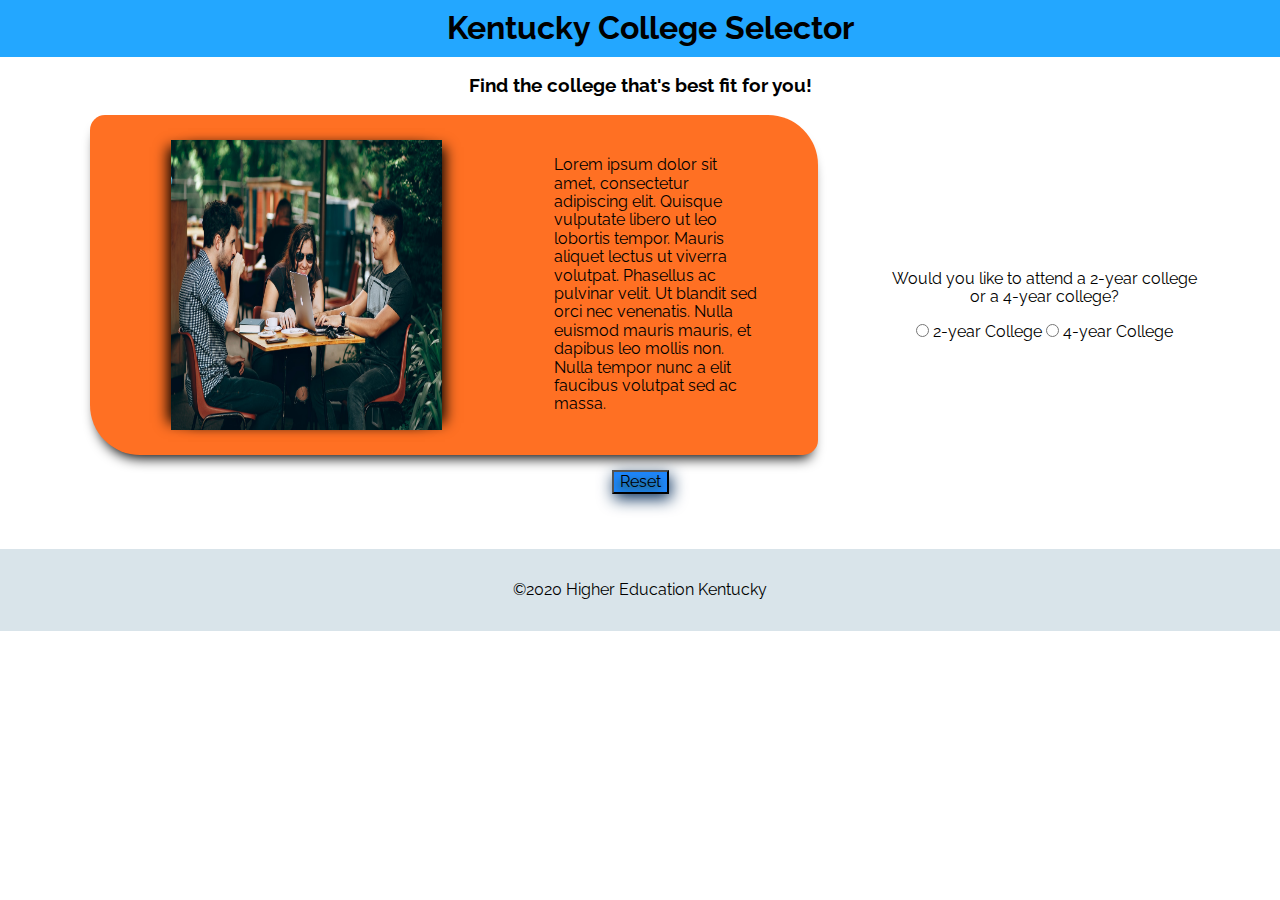
<file: index.html>
<!DOCTYPE html>
<html>
    <head>
        <title>Kentucky College Selector</title>
        <link href="https://fonts.googleapis.com/css2?family=Raleway:wght@400;700;900&display=swap" rel="stylesheet">
        <script src="js/randomimg.js"></script>
        <link rel="stylesheet" href="css/normalize.css">
        <link href="css/main.css" rel="stylesheet">
    </head>
    <body>
        

        <!-- <header> -->
        <h1 class="title">Kentucky College Selector</h1>
        <h3 class="subtitle">Find the college that's best fit for you!</h3>

        <div class="largeContainer">
            <div class="container">
                    <img alt="College Students" id="myPicture">
                    <p class="heading">
                        Lorem ipsum dolor sit amet, consectetur adipiscing elit. Quisque vulputate libero ut leo lobortis tempor. Mauris aliquet lectus ut viverra volutpat. Phasellus ac pulvinar velit. Ut blandit sed orci nec venenatis. Nulla euismod mauris mauris, et dapibus leo mollis non. Nulla tempor nunc a elit faucibus volutpat sed ac massa.
                    </p>
            </div>
                    <!-- </header> -->
                
                    <div class="questions">

                        <div class="question" id="q1">
                            <p>Would you like to attend a 2-year college or a 4-year college?</p>
                            <input type="radio" name="years" value="2year" id="two" class="two">
                            <label for="two"><span>2-year College</span></label>
                            <input type="radio" name="years" value="4year" id="four" class="four">
                            <label for="four"><span>4-year College</span></label>
                        </div>

                        <div class="question" id="q2">
                            <p>Would you prefer a Small college or Large college?</p>
                            <input type="radio" name="size" value="small" id="small">
                            <label for="small">Small</label>
                            <input type="radio" name="size" value="large" id="large">
                            <label for="large">Large</label>
                        </div>

                        <div class="question" id="q3">
                            <p>Would you like to attend a Private or Public institution?</p>
                            <input type="radio" name="privatePublic" value="private" id="private">
                            <label for="private">Private</label>
                            <input type="radio" name="privatePublic" value="public" id="public">
                            <label for="public">Public</label>
                        </div>

                        <div class="question" id="q4">
                            <p>Would you prefer a Liberal Arts or Religous college?</p>
                            <input type="radio" name="type" value="liberalArts" id="liberalArts">
                            <label for="liberalArts">Liberal Arts</label>
                            <input type="radio" name="type" value="religous" id="religous">
                            <label for="religous">Religous</label>
                        </div>

                    </div> 
        </div>

                <button id="clear-button">Reset</button>



        <div class="colleges">

            <ul class="college twoYear">
                <li class="collHeader">Two Year Colleges</li>
                <li>Ashland Community and Technical College</li>
                <li>Big Sandy Community and Technical College</li>
                <li>Bluegrass Community and Technical College</li>
                <li>Elizabethtown Community and Technical College</li>
                <li>Gateway Community and Technical College</li>
                <li>Hazard Community and Technical College</li>
                <li>Henderson Community College</li>
                <li>Hopkinsville Community College</li>
                <li>Jefferson Community and Technical College</li>
                <li>Madisonville Community College</li>
                <li>Maysville Community and Technical College</li>
                <li>Owensboro Community and Technical College</li>
                <li>Somerset Community College</li>
                <li>Southcentral Kentucky Community and Technical College</li>
                <li>Southeast Kentucky Community and Technical College</li>
                <li>West Kentucky Community and Technical College</li>
            </ul>

            <ul class="college private liberalArts small fourYear smallPrivate smallLiberal">
                <li class="collHeader">4-Year, Small, Private, Liberal Arts Colleges</li>
                <li>Alice Lloyd College</li>
                <li>Centre College</li>
                <li>Georgetown College</li>
                <li>Kentucky Wesleyn College</li>
                <li>Midway University</li>
                <li>Transylvania University</li>
                <li>Union College</li>
            </ul>

            <ul class="college private liberalArts large fourYear largePrivate largeLiberal">
                <li class="collHeader">4-Year, Large, Private, Liberal Arts Colleges</li>
                <li>Asbury University</li>
                <li>Berea College</li>
                <li>Lindsey Wilson College</li>
                <li>Thomas More University</li>
                <li>University of Cumberlands</li>
                <li>University of Pikeville</li>
            </ul>
            <ul class="college private religous small fourYear smallPrivate smallReligous">
                <li class="collHeader">4-Year, Small, Private, Religous Colleges</li>
                <li>Asbury Theological Seminary</li>
                <li>Brescia University</li>
                <li>Clear Creek Baptist Bible College</li>
                <li>Kentucky Christian University</li>
                <li>Kentucky Mountain Bible College</li>
                <li>Lexington Theological Seminary</li>
                <li>Louisville Presbyterian Theological Seminary</li>
                <li>Simmons College of Kentucky</li>
            </ul>
            <ul class="college private religous large fourYear largePrivate largeReligous">
                <li class="collHeader">4-Year, Large, Private, Religous Colleges</li>
                <li>Bellarmine University</li>
                <li>Campbellsville University</li>
                <li>Southern Baptist Theological Seminary</li>
                <li>Spalding University</li>
            </ul>

            <ul class="college public small fourYear smallPublic">
                <li class="collHeader">4-Year, Small, Public Colleges</li>
                <li>Kentucky State University</li>
                <li>Morehead State University</li>
                <li>Murray State University</li>
            </ul>
            <ul class="college public large fourYear largePublic">
                <li class="collHeader">4-Year, Large, Public Colleges</li>
                <li>Eastern Kentucky University</li>
                <li>Northern Kentucky University</li>
                <li>University of Kentucky</li>
                <li>University of Louisville</li>
                <li>Western Kentucky University</li>
            </ul>
        </div>

        <script src="js/main.js"></script>  
        
    </body>

    <footer class="main-footer">
        <span>&copy;2020 Higher Education Kentucky</span>
    </footer>

</html>
</file>
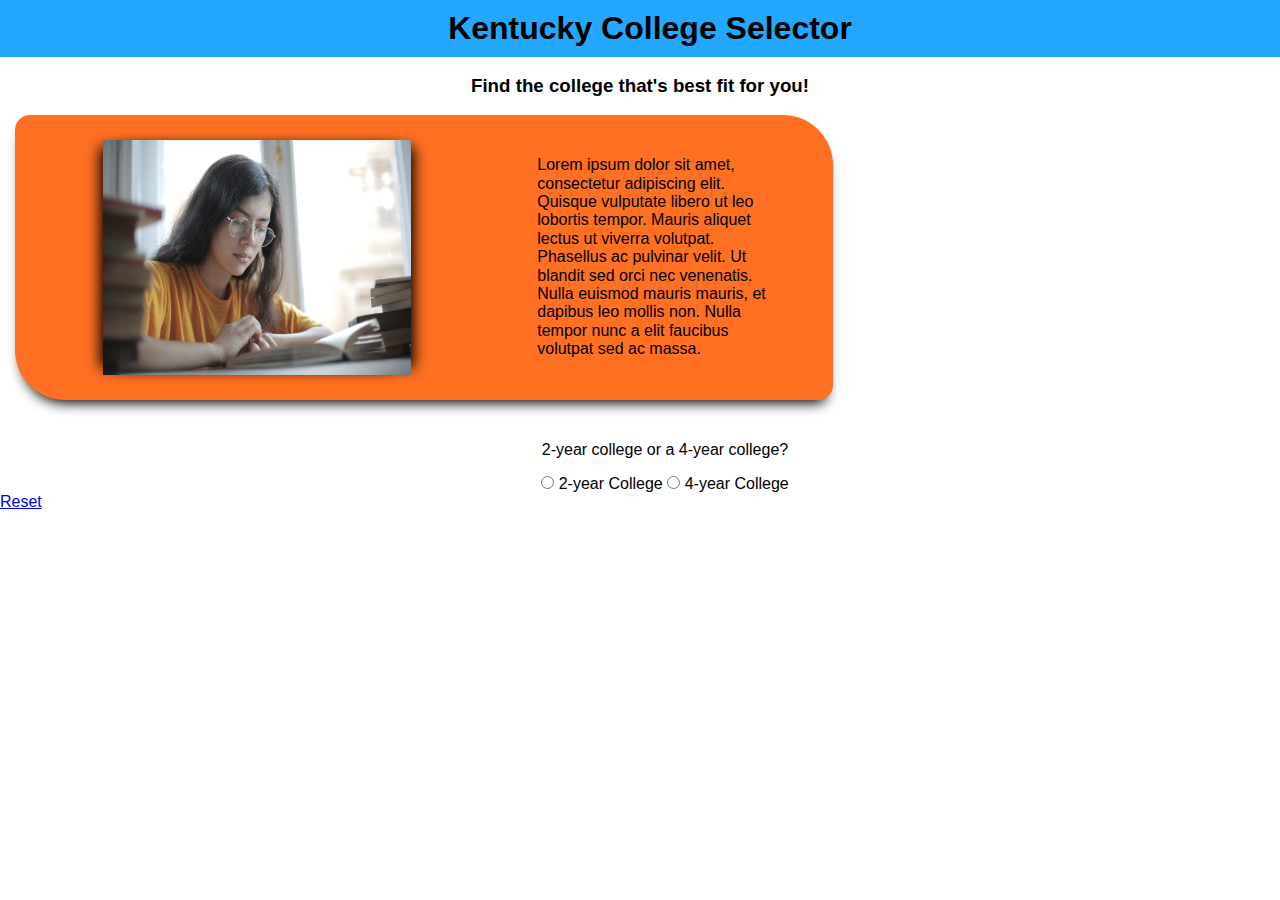
<file: kycolleges.html>
<!DOCTYPE html>
<html>
    <head>
        <title>Kentucky College Selector</title>
        <script src="js/randomimg.js"></script>
        <link rel="stylesheet" href="css/normalize.css">
        <link href="css/main.css" rel="stylesheet">
    </head>
    <body>
        
        <header>
            <h1 class="title">Kentucky College Selector</h1>
            <h3 class="subtitle">Find the college that's best fit for you!</h3>
            <div class="container">
                <img alt="Kentucky" id="myPicture">
                <p class="heading">
                    Lorem ipsum dolor sit amet, consectetur adipiscing elit. Quisque vulputate libero ut leo lobortis tempor. Mauris aliquet lectus ut viverra volutpat. Phasellus ac pulvinar velit. Ut blandit sed orci nec venenatis. Nulla euismod mauris mauris, et dapibus leo mollis non. Nulla tempor nunc a elit faucibus volutpat sed ac massa.
                </p>
            </div>
    </header>

        <div class="background">
            <div class="questions">

                <div class="question">
                    <p>2-year college or a 4-year college?</p>
                    <input type="radio" name="years" value="2year" id="two">
                    <label for="two">2-year College</label>
                    <input type="radio" name="years" value="4year" id="four">
                    <label for="four">4-year College</label>
                </div>

                <div class="question" id="q2">
                    <p>Small college or large college?</p>
                    <input type="radio" name="size" value="small" id="small">
                    <label for="small">Small</label>
                    <input type="radio" name="size" value="large" id="large">
                    <label for="large">Large</label>
                </div>

                <div class="question" id="q3">
                    <p>Private or Public institution?</p>
                    <input type="radio" name="privatePublic" value="private" id="private">
                    <label for="private">Private</label>
                    <input type="radio" name="privatePublic" value="public" id="public">
                    <label for="public">Public</label>
                </div>

                <div class="question" id="q4">
                    <p>Liberal Arts or Religous?</p>
                    <input type="radio" name="type" value="liberalArts" id="liberalArts">
                    <label for="liberalArts">Liberal Arts</label>
                    <input type="radio" name="type" value="religous" id="religous">
                    <label for="religous">Religous</label>
                </div>

            </div>

            <a href="#" id="clear-button">Reset</a>

            <div class="colleges">

                <ul class="college twoYear">
                    <li class="collHeader">Two Year Colleges</li>
                    <li>Ashland Community and Technical College</li>
                    <li>Big Sandy Community and Technical College</li>
                    <li>Bluegrass Community and Technical College</li>
                    <li>Elizabethtown Community and Technical College</li>
                    <li>Gateway Community and Technical College</li>
                    <li>Hazard Community and Technical College</li>
                    <li>Henderson Community College</li>
                    <li>Hopkinsville Community College</li>
                    <li>Jefferson Community and Technical College</li>
                    <li>Madisonville Community College</li>
                    <li>Maysville Community and Technical College</li>
                    <li>Owensboro Community and Technical College</li>
                    <li>Somerset Community College</li>
                    <li>Southcentral Kentucky Community and Technical College</li>
                    <li>Southeast Kentucky Community and Technical College</li>
                    <li>West Kentucky Community and Technical College</li>
                </ul>

                <ul class="college private liberalArts small fourYear smallPrivate smallLiberal">
                    <li class="collHeader">4-Year, Small, Private, Liberal Arts Colleges</li>
                    <li>Alice Lloyd College</li>
                    <li>Centre College</li>
                    <li>Georgetown College</li>
                    <li>Kentucky Wesleyn College</li>
                    <li>Midway University</li>
                    <li>Transylvania University</li>
                    <li>Union College</li>
                </ul>
                
                <ul class="college private liberalArts large fourYear largePrivate largeLiberal">
                    <li class="collHeader">4-Year, Large, Private, Liberal Arts Colleges</li>
                    <li>Asbury University</li>
                    <li>Berea College</li>
                    <li>Lindsey Wilson College</li>
                    <li>Thomas More University</li>
                    <li>University of Cumberlands</li>
                    <li>University of Pikeville</li>
                </ul>
                <ul class="college private religous small fourYear smallPrivate smallReligous">
                    <li class="collHeader">4-Year, Small, Private, Religous Colleges</li>
                    <li>Asbury Theological Seminary</li>
                    <li>Brescia University</li>
                    <li>Clear Creek Baptist Bible College</li>
                    <li>Kentucky Christian University</li>
                    <li>Kentucky Mountain Bible College</li>
                    <li>Lexington Theological Seminary</li>
                    <li>Louisville Presbyterian Theological Seminary</li>
                    <li>Simmons College of Kentucky</li>
                </ul>
                <ul class="college private religous large fourYear largePrivate largeReligous">
                    <li class="collHeader">4-Year, Large, Private, Religous Colleges</li>
                    <li>Bellarmine University</li>
                    <li>Campbellsville University</li>
                    <li>Southern Baptist Theological Seminary</li>
                    <li>Spalding University</li>
                </ul>

                <ul class="college public small fourYear smallPublic">
                    <li class="collHeader">4-Year, Small, Public Colleges</li>
                    <li>Kentucky State University</li>
                    <li>Morehead State University</li>
                    <li>Murray State University</li>
                </ul>
                <ul class="college public large fourYear largePublic">
                    <li class="collHeader">4-Year, Large, Public Colleges</li>
                    <li>Eastern Kentucky University</li>
                    <li>Northern Kentucky University</li>
                    <li>University of Kentucky</li>
                    <li>University of Louisville</li>
                    <li>Western Kentucky University</li>
                </ul>
            </div>
        </div>


        <script src="js/main.js"></script>  
    </body>


</html>
</file>
<file: css/main.css>
* {
    font-family: 'Raleway', sans-serif;
}

.title,
.subtitle {
    text-align: center;
}

.subtitle {
    margin-top: 0;
}

#myPicture {
    max-width: 55%;
    max-height: 300px;
    display: block;
    margin-left: auto;
    margin-right: auto;
    -webkit-box-shadow: -10px 0px 13px -7px #000000, 10px 0px 13px -7px #000000, 5px 5px 15px 5px rgba(0,0,0,0); 
    box-shadow: -10px 0px 13px -7px #000000, 10px 0px 13px -7px #000000, 5px 5px 15px 5px rgba(0,0,0,0);
}

.heading {
    margin-left: 20%;
    margin-right: 20%;
}


.question {
    text-align: center;
}

button {
    display: block;
    margin-left: auto;
    margin-right: auto;
    margin-top: 15px;
    text-align: center;
    -webkit-box-shadow: inset -1px 3px 8px 5px #1F87FF, 2px 5px 16px 0px #0B325E, 5px 5px 15px 5px rgba(0,0,0,0); 
    box-shadow: inset -1px 3px 8px 5px #1F87FF, 2px 5px 16px 0px #0B325E, 5px 5px 15px 5px rgba(0,0,0,0);
    background: #1C6EA4;
}



#q2,
#q3,
#q4 {
    display: none;
}

.collHeader {
    font-weight: bold;
    list-style-type: none;
}

h1.title {
    background-color: #23a7ff;
    margin-top: 0;
    padding: 10px;
    width: 100%;
    position: fixed;
    top: 0;
}

body {
    padding-top: 75px;
}

.college {
    background-color: #cde6fa;
    border-style: groove;
    border-color: #ffae89;
    border-width: thick;
    border-radius: 5px;
}

ul {
    list-style-type: none;
    margin: 3px;
    padding: 3px;
}

li:nth-child(even) {
    background: #ffae89;
}

li {
    padding:10px;
}

.colleges {
    margin-left: 15px;
    margin-right: 15px;
}

.main-footer {
    background: #d9e4ea;
    padding: 2em 0;
    margin-top: 30px;
    text-align: center;
    margin-bottom: 0;
}


/******************* 
MEDIA QUERIES
******************/

@media (min-width: 769px) and (max-width: 1024px) {
    .container {
        display: flex;
        flex-direction: row;
        justify-content: space-around;
        background-color: #ff7023;
        padding: 50px;
        margin-left: 75px;
        margin-right: 75px;
        -webkit-box-shadow: 0px 10px 13px -7px #000000, 5px 5px 15px 5px rgba(0,0,0,0); 
        box-shadow: 0px 10px 13px -7px #000000, 5px 5px 15px 5px rgba(0,0,0,0);
        border-radius: 15px 50px;
    }

    #myPicture {
        flex: 1 250px;
        flex-grow: 1;
        max-width: 45%;
        margin-left: 5%;
    }

    .heading {
        flex: 1 250px;
        max-width: 45%;
        margin-left: 5%;
        margin-right: 5%;
    }

    .colleges,
    .questions {
        display: flex;
        margin-top: 25px;
        justify-content: center;
        flex-wrap: wrap;
    }

    .question {
        margin-left: 50px;
    }

}



@media (min-width: 1025px) {
    .container {
        display: flex;
        flex-direction: row;
        justify-content: space-around;
        background-color: #ff7023;
        margin-left: 15px;
        margin-right: 15px;
        padding: 25px;
        max-width: 60%;
        -webkit-box-shadow: 0px 10px 13px -7px #000000, 5px 5px 15px 5px rgba(0,0,0,0); 
        box-shadow: 0px 10px 13px -7px #000000, 5px 5px 15px 5px rgba(0,0,0,0);
        border-radius: 15px 50px;
    }

    .largeContainer {
        display: flex;
        justify-content: space-around;
        margin-left: 75px;
        margin-right: 75px;
    }

    #myPicture {
        flex: 1 200px;
        flex-grow: 1;
        max-width: 40%;
        margin-left: 5%;
        margin-right: 5%;
    }

    .heading {
        flex: 1 200px;
        max-width: 30%;
        margin-left: 5%;
        margin-right: 2%;
    }

    .colleges,
    .questions {
        display: flex;
        margin-top: 25px;
        justify-content: center;
    }

    .questions {
        flex-direction: column;
        flex-grow: 4;
    }

    .question {
        margin-left: 50px;
    }

}
</file>
